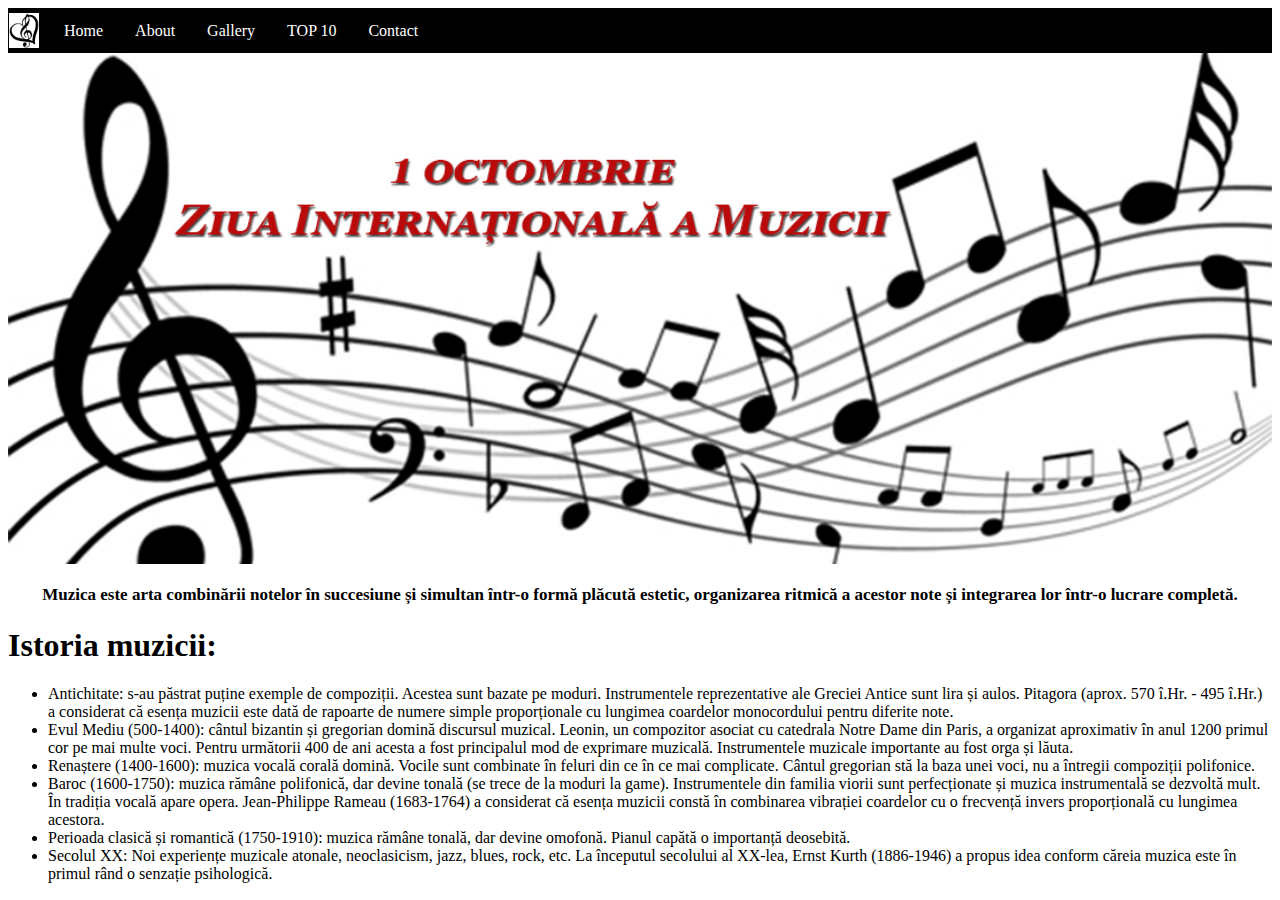
<file: New folder/index.html>
<!DOCTYPE html>
<html lang="ro">
<link rel="stylesheet" type="text/css" href="Css/menu.css">
<link rel="stylesheet" type="text/css" href="Css/img.css">
<link rel="stylesheet" type="text/css" href="Css/rest.css">
<head>
  <title>Home</title>
</head>
<body>
  <nav>
<div class="navbar">
  <a href="index.html" id="a1"><img src="Img/icon.jpg" id="img1" alt=""></a>
  <a>Home</a>
  <div class="subnav">
    <button class="subnavbtn">About <i class="fa fa-caret-down"></i></button>
    <div class="subnav-content">
      <a href="about_hip_hop.html">Hip-Hop</a>
      <a href="about_rock.html">Rock</a>
      <a href="about_pop.html">Pop</a>
      <a href="about_heavy.html">Heavy Metal</a>
      <a href="about_country.html">Country</a>
      <a href="about_r&b.html">R&B</a>
      <a href="about_electro.html">Electronic</a>
    </div>
  </div>
  <div class="subnav">
    <button class="subnavbtn">Gallery <i class="fa fa-caret-down"></i></button>
    <div class="subnav-content">
      <a href="#bring">Hip-Hop</a>
      <a href="#deliver">Rock</a>
      <a href="#package">Pop</a>
      <a href="#express">Heavy Metal</a>
      <a href="#deliver">Country</a>
      <a href="#package">R&B</a>
      <a href="#express">Electronic</a>
    </div>
  </div>
  <div class="subnav">
    <button class="subnavbtn">TOP 10 <i class="fa fa-caret-down"></i></button>
    <div class="subnav-content">
      <a href="#bring">Hip-Hop</a>
      <a href="#deliver">Rock</a>
      <a href="#package">Pop</a>
      <a href="#express">Heavy Metal</a>
      <a href="#deliver">Country</a>
      <a href="#package">R&B</a>
      <a href="#express">Electronic</a>
    </div>
  </div>
  <a href="#contact">Contact</a>
</div>
</nav>
	<img src="Img/nat_muz.jpg" alt="">
	<p id="p1">Muzica este arta combinării notelor în succesiune și simultan într-o formă plăcută estetic, organizarea ritmică a acestor note și integrarea lor într-o lucrare completă.</p>
		<h1>Istoria muzicii:</h1>
		<ul>
		<li>Antichitate: s-au păstrat puține exemple de compoziții. Acestea sunt bazate pe moduri. Instrumentele reprezentative ale Greciei Antice sunt lira și aulos. Pitagora (aprox. 570 î.Hr. - 495 î.Hr.) a considerat că esența muzicii este dată de rapoarte de numere simple proporționale cu lungimea coardelor monocordului pentru diferite note.</li>
		<li>Evul Mediu (500-1400): cântul bizantin și gregorian domină discursul muzical. Leonin, un compozitor asociat cu catedrala Notre Dame din Paris, a organizat aproximativ în anul 1200 primul cor pe mai multe voci. Pentru următorii 400 de ani acesta a fost principalul mod de exprimare muzicală. Instrumentele muzicale importante au fost orga  și lăuta.</li>
		<li>Renaștere (1400-1600): muzica vocală corală domină. Vocile sunt combinate în feluri din ce în ce mai complicate. Cântul gregorian stă la baza unei voci, nu a întregii compoziții polifonice.</li>
		<li>Baroc (1600-1750): muzica rămâne polifonică, dar devine tonală (se trece de la moduri la game). Instrumentele din familia viorii sunt perfecționate și muzica instrumentală se dezvoltă mult. În tradiția vocală apare opera. Jean-Philippe Rameau (1683-1764) a considerat că esența muzicii constă în combinarea vibrației coardelor cu o frecvență invers proporțională cu lungimea acestora.</li>
		<li>Perioada clasică și romantică (1750-1910): muzica rămâne tonală, dar devine omofonă. Pianul capătă o importanță deosebită.</li>
		<li>Secolul XX: Noi experiențe muzicale atonale, neoclasicism, jazz, blues, rock, etc. La începutul secolului al XX-lea, Ernst Kurth (1886-1946) a propus idea conform căreia muzica este în primul rând o senzație psihologică.</li>
	</ul>

</body>
</html>
</file>
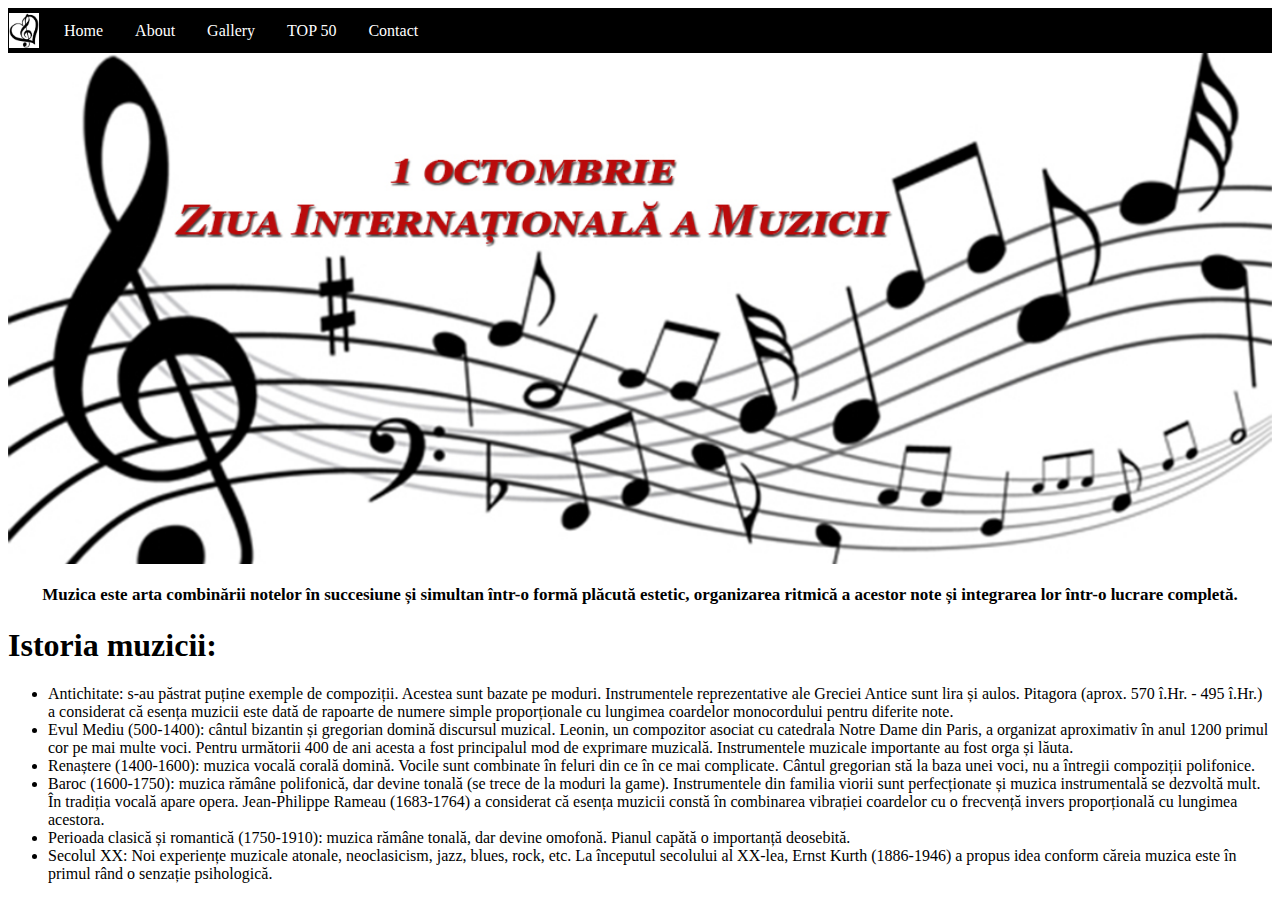
<file: Site 1 sem/index.html>
<!DOCTYPE html>
<html>
<link rel="stylesheet" type="text/css" href="Css/menu.css">
<link rel="stylesheet" type="text/css" href="Css/img.css">
<link rel="stylesheet" type="text/css" href="Css/rest.css">
<head>
	<title>Home</title>
	<nav>
<div class="navbar">
	<a href="index.html" id="a1"><img src="Img/icon.jpg" id="img1"></a>
  <a>Home</a>
  <div class="subnav">
    <button class="subnavbtn">About <i class="fa fa-caret-down"></i></button>
    <div class="subnav-content">
      <a href="#bring">Hip-Hop</a>
      <a href="#deliver">Rock</a>
      <a href="#package">Pop</a>
      <a href="#express">Heavy Metal</a>
      <a href="#deliver">Country</a>
      <a href="#package">R&B</a>
      <a href="#express">Electronic</a>
    </div>
  </div>
  <div class="subnav">
    <button class="subnavbtn">Gallery <i class="fa fa-caret-down"></i></button>
    <div class="subnav-content">
      <a href="#bring">Hip-Hop</a>
      <a href="#deliver">Rock</a>
      <a href="#package">Pop</a>
      <a href="#express">Heavy Metal</a>
      <a href="#deliver">Country</a>
      <a href="#package">R&B</a>
      <a href="#express">Electronic</a>
    </div>
  </div>
  <div class="subnav">
    <button class="subnavbtn">TOP 50 <i class="fa fa-caret-down"></i></button>
    <div class="subnav-content">
      <a href="#bring">Hip-Hop</a>
      <a href="#deliver">Rock</a>
      <a href="#package">Pop</a>
      <a href="#express">Heavy Metal</a>
      <a href="#deliver">Country</a>
      <a href="#package">R&B</a>
      <a href="#express">Electronic</a>
    </div>
  </div>
  <a href="#contact">Contact</a>
</div>
</nav>
</head>
<body>
	<img src="Img/nat_muz.jpg">
	<p id="p1">Muzica este arta combinării notelor în succesiune și simultan într-o formă plăcută estetic, organizarea ritmică a acestor note și integrarea lor într-o lucrare completă.</p>
		<h1>Istoria muzicii:</h1>
		<ul><p>
		<li>Antichitate: s-au păstrat puține exemple de compoziții. Acestea sunt bazate pe moduri. Instrumentele reprezentative ale Greciei Antice sunt lira și aulos. Pitagora (aprox. 570 î.Hr. - 495 î.Hr.) a considerat că esența muzicii este dată de rapoarte de numere simple proporționale cu lungimea coardelor monocordului pentru diferite note.</li>
		<li>Evul Mediu (500-1400): cântul bizantin și gregorian domină discursul muzical. Leonin, un compozitor asociat cu catedrala Notre Dame din Paris, a organizat aproximativ în anul 1200 primul cor pe mai multe voci. Pentru următorii 400 de ani acesta a fost principalul mod de exprimare muzicală. Instrumentele muzicale importante au fost orga  și lăuta.</li>
		<li>Renaștere (1400-1600): muzica vocală corală domină. Vocile sunt combinate în feluri din ce în ce mai complicate. Cântul gregorian stă la baza unei voci, nu a întregii compoziții polifonice.</li>
		<li>Baroc (1600-1750): muzica rămâne polifonică, dar devine tonală (se trece de la moduri la game). Instrumentele din familia viorii sunt perfecționate și muzica instrumentală se dezvoltă mult. În tradiția vocală apare opera. Jean-Philippe Rameau (1683-1764) a considerat că esența muzicii constă în combinarea vibrației coardelor cu o frecvență invers proporțională cu lungimea acestora.</li>
		<li>Perioada clasică și romantică (1750-1910): muzica rămâne tonală, dar devine omofonă. Pianul capătă o importanță deosebită.</li>
		<li>Secolul XX: Noi experiențe muzicale atonale, neoclasicism, jazz, blues, rock, etc. La începutul secolului al XX-lea, Ernst Kurth (1886-1946) a propus idea conform căreia muzica este în primul rând o senzație psihologică.</li>
	</p></ul>

</body>
</html>
</file>
<file: New folder/Css/menu.css>
.navbar {
  overflow: hidden;
  background-color: black;
  width: 100%;
  height: 45px;
}

.navbar a {
  float: left;
  font-size: 16px;
  color: white;
  text-align: center;
  padding: 14px 16px;
  text-decoration: none;
}

.subnav {
  float: left;
  overflow: hidden;
}

.subnav .subnavbtn {
  font-size: 16px;
  border: none;
  outline: none;
  color: white;
  padding: 14px 16px;
  background-color: inherit;
  font-family: inherit;
  margin: 0;
}

.navbar a:hover, .subnav:hover .subnavbtn {
  background-color: blue;
}

.subnav-content {
  display: none;
  position: absolute;
  left: 0;
  background-color: red;
  width: 100%;
}

.subnav-content a {
  float: left;
  color: yellow;
  text-decoration: none;
}

.subnav-content a:hover {
  background-color: blue;
  color: yellow;
}
.subnav:hover .subnav-content {
  display: block;
}
#img1{
  width: 30px;
  margin-left: -25%;
}
</file>
<file: New folder/Css/img.css>
img{
  width: 100%;
}
#img2{
	width: 100%;
}
</file>
<file: New folder/Css/rest.css>
#p1{
	text-align: center;
	font-weight: bold;
	font-size: 17px;

}
#a1{
	background-color: black;
	padding: 5px;
}
#tab2{
	width: 100%;
	height: 400px;
	padding:0; 
}
#tr2{
	height: 50px;
}
td{
	text-align: center;
	font-weight: bold;
	font-size: 22px;
}
#p2{
	font-size: 18px;
	text-align: center;
}
.p1{
	text-align: right;

}
#tab1{
	height: 200px;
	margin: 0 auto;
}
#div1{
	width: 90%;
	align-items: right;
	position: absolute;
	right: 0;
	top: 400px;

}
#img2{
	width: 100%;
}
</file>
<file: Site 1 sem/Css/menu.css>
.navbar {
  overflow: hidden;
  background-color: black;
  width: 100%;
  height: 45px;
}

.navbar a {
  float: left;
  font-size: 16px;
  color: white;
  text-align: center;
  padding: 14px 16px;
  text-decoration: none;
}

.subnav {
  float: left;
  overflow: hidden;
}

.subnav .subnavbtn {
  font-size: 16px;
  border: none;
  outline: none;
  color: white;
  padding: 14px 16px;
  background-color: inherit;
  font-family: inherit;
  margin: 0;
}

.navbar a:hover, .subnav:hover .subnavbtn {
  background-color: blue;
}

.subnav-content {
  display: none;
  position: absolute;
  left: 0;
  background-color: red;
  width: 100%;
}

.subnav-content a {
  float: left;
  color: yellow;
  text-decoration: none;
}

.subnav-content a:hover {
  background-color: blue;
  color: yellow;
}
.subnav:hover .subnav-content {
  display: block;
}
#img1{
  width: 30px;
  margin-left: -25%;
}
</file>
<file: Site 1 sem/Css/img.css>
img{
  width: 100%;
}
</file>
<file: Site 1 sem/Css/rest.css>
#p1{
	text-align: center;
	font-weight: bold;
	font-size: 17px;
}
#a1{
	background-color: black;
	padding: 5px;
}
</file>
